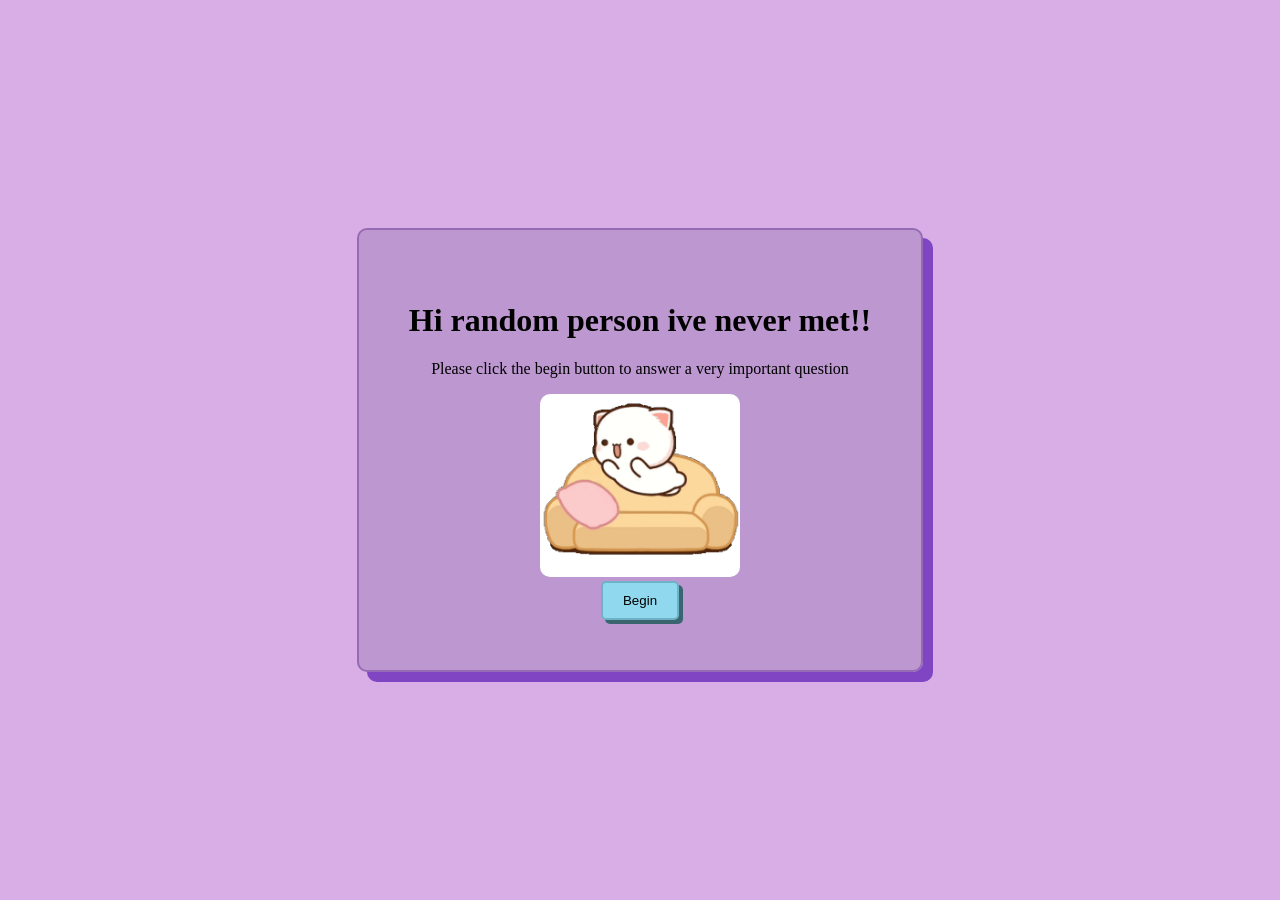
<file: index.html>
<!DOCTYPE html>
    <html lang="en">
    <head>
        <meta charset="UTF-8">
        <meta name="viewport" content="width=device-width, initial-scale=1.0">
        <title>For u </title>
        <link rel="stylesheet" href="start.css">
    </head>
    <body>
        <div class="container">
            <h1>Hi random person ive never met!!</h1>
            <p>Please click the begin button to answer a very important question</p>
            <img class="jumpImg"src="./images/jump.gif">
            <div>
                <button class="bttn" onclick="window.location.href='loading.html'">Begin</button>
            </div>
        </div>
    </body>
</html>
</file>
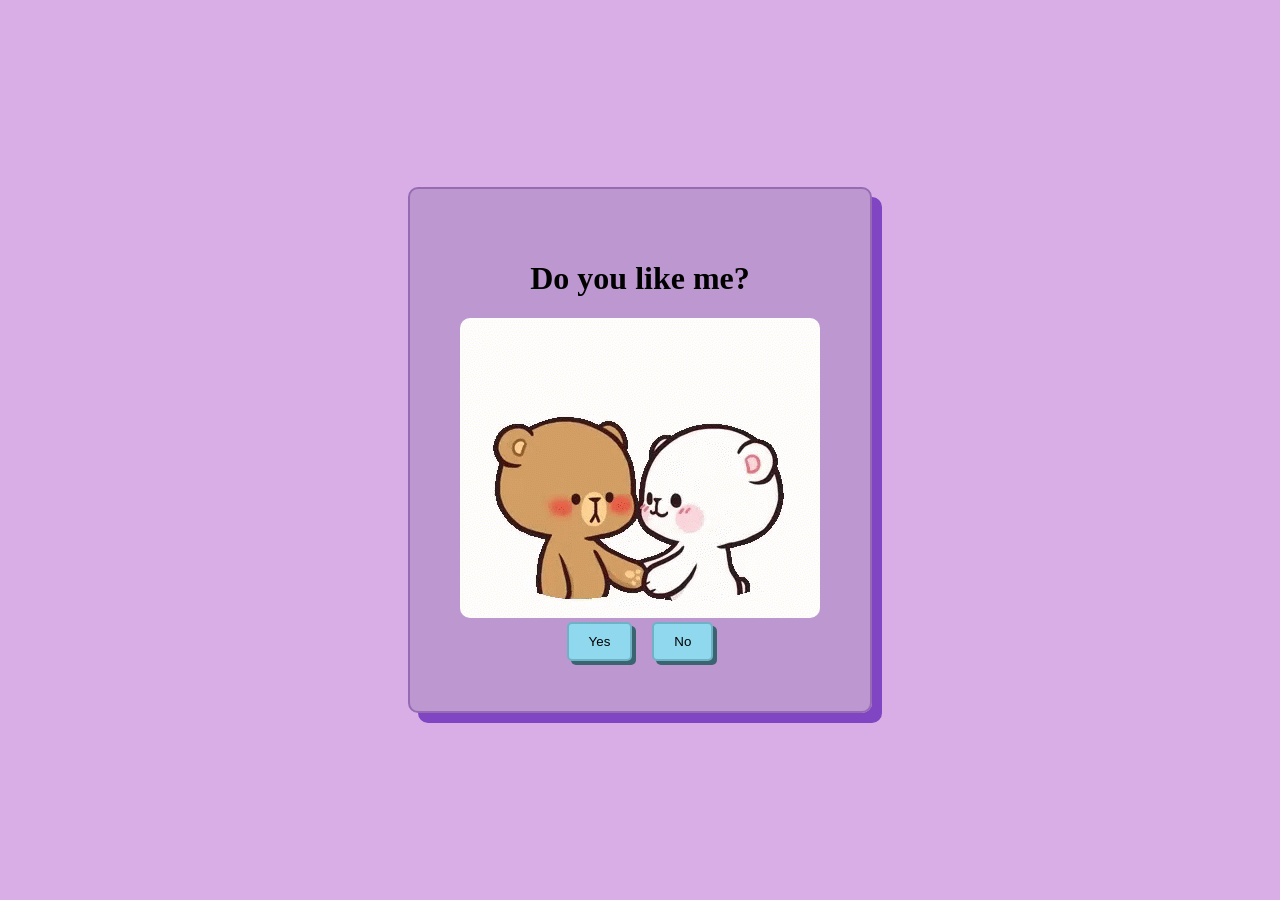
<file: main.html>
<!DOCTYPE html>
    <html lang="en">
    <head>
        <meta charset="UTF-8">
        <meta name="viewport" content="width=device-width, initial-scale=1.0">
        <title>For u </title>
        <link rel="stylesheet" href="main.css">
    </head>
    <body>
        <!-- <head><a href="start.html">back</a></head> -->
        <div class="container">
            <h1>Do you like me?</h1>
            <div>
                <img src="./images/kiss.gif" alt="">
            </div>
            <div class="bttn-container">
                <button class="bttn" id="yesBtn" ><a href="yes.html" style="text-decoration: none; color: black">Yes</a></button>
                <button class="bttn" id="noBtn">No</button>
            </div>

           
        </div>
    <script src="main.js"></script>
    </body>
</html>
</file>
<file: start.css>
body{
    display: flex;
    justify-content: center;
    align-items: center;
    height: 100vh;
    margin: 0;
    background-color: rgb(217, 173, 230);
}
.container{
    padding: 50px;
    border-radius: 10px;
    background-color: rgba(181, 145, 202, 0.767);
    text-align: center;
    border: 2px solid rgb(151, 107, 180);
    box-shadow: 10px 10px 0px rgb(127, 69, 194);
}
.bttn{
    padding: 10px 20px;
    border-radius: 5px;
    background-color: rgb(144, 216, 238);
    border: 2px solid rgb(111, 177, 197);
    cursor: pointer;
    box-shadow: 4px 4px 0px rgb(58, 100, 112);
}
.bttn:hover{
    background-color: rgb(58, 100, 112);
    color: white;
    border: 2px solid rgb(42, 89, 100);
    transform: translate(2px, 2px); /* moves button slightly to create press effect */
}

img{
    border-radius: 10px;
}

.jumpImg{
    width: 200px;
}
</file>
<file: main.css>
body{
    display: flex;
    justify-content: center;
    align-items: center;
    height: 100vh;
    margin: 0;
    background-color: rgb(217, 173, 230);
}

.container{
    padding: 50px;
    border-radius: 10px;
    background-color: rgba(181, 145, 202, 0.767);
    text-align: center;
    border: 2px solid rgb(151, 107, 180);
    box-shadow: 10px 10px 0px rgb(127, 69, 194);
}
.container img{
    border-radius: 10px;
}
.bttn-container{
    display: flex;
    justify-content: center;
    gap: 20px; /* This replaces your margin-left and spaces them evenly */
}
.bttn{
    padding: 10px 20px;
    border-radius: 5px;
    background-color: rgb(144, 216, 238);
    border: 2px solid rgb(111, 177, 197);
    cursor: pointer;
    box-shadow: 4px 4px 0px rgb(58, 100, 112);
}
.bttn:hover{
    background-color: rgb(58, 100, 112);
    color: white;
    border: 2px solid rgb(42, 89, 100);
    transform: translate(2px, 2px); /* moves button slightly to create press effect */
}
#noBtn {
    position: relative;
}
</file>
